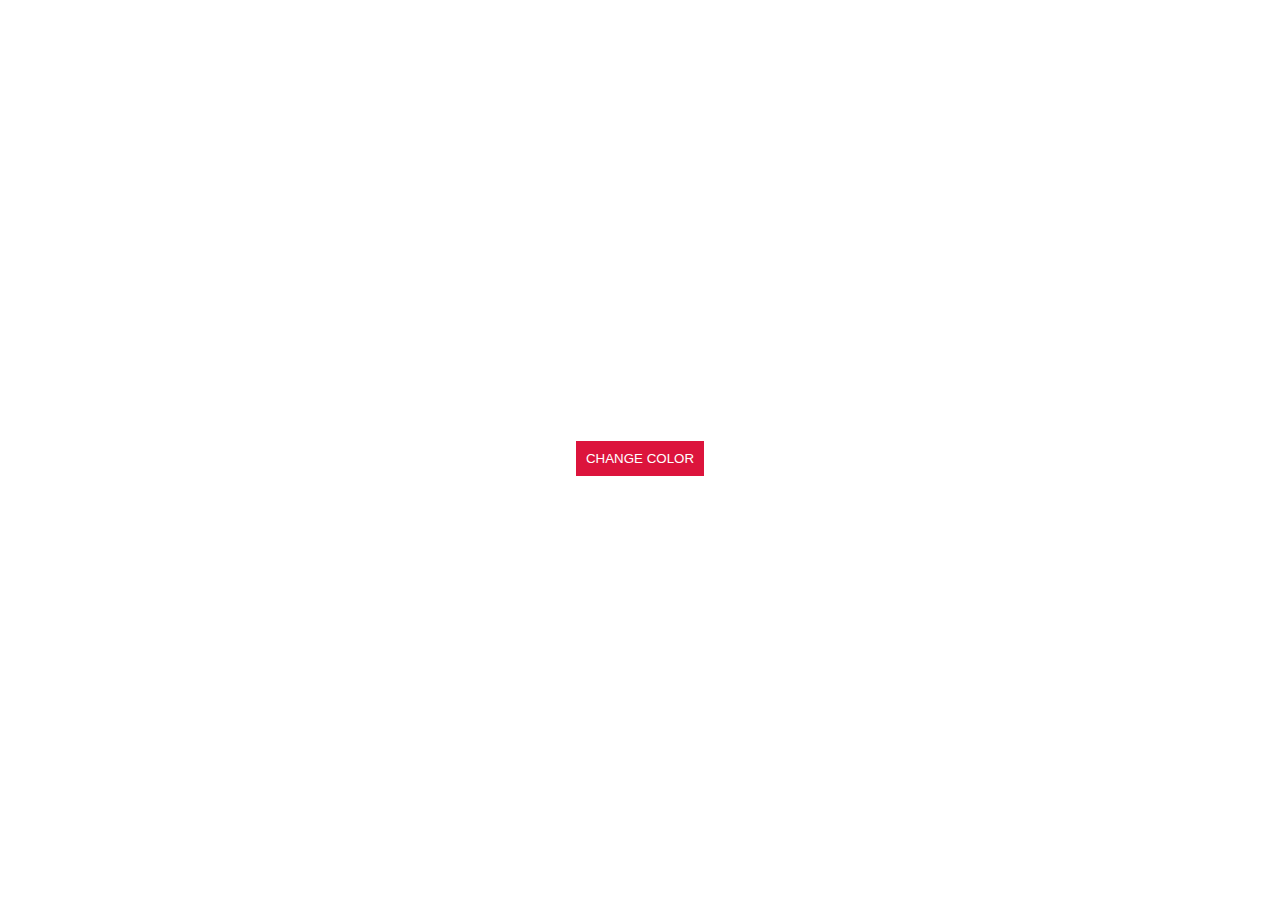
<file: tips/change_background.html>
<!DOCTYPE html>
<html lang="en">
<head>
  <meta charset="UTF-8">
  <meta name="viewport" content="width=device-width, initial-scale=1.0">
  <title>Document</title>
  <style>
    body{
      display: flex;
      justify-content: center;
      align-items: center;
      min-height: 100vh;
      transition:background 0.3s ease
    }
    #button{
      padding:10px;
      border:0;
      background:crimson;
      color:white;
      cursor:pointer
    }
    #button.bubble{
      animation: bubble 0.3s 1;
    }
    @keyframes bubble{
      0%{
        transform:scale(1);
      }
      50%{
        transform:scale(1.2);
      }
      100%{
        transform: scale(1);
      }
    }
  </style>
</head>
<body>
  <button id="button">CHANGE COLOR</button>
  <script>
    let button=document.querySelector('#button')
    button.addEventListener('click',()=>{
// generating a number between 0 and 255
      function random(){
        return Math.floor(Math.random()*255)
      }
      // constructing an rgb color. 
      const randomColor=`rgb(${random()},${random()},${random()})`
      // changing body style
      document.body.style.background=randomColor;
      // add class with button animation
      button.classList.add('bubble');
      // removing class
      setTimeout(() => {
        button.classList.remove('bubble')
      }, 300);
    })
  </script>
</body>
</html>
</file>
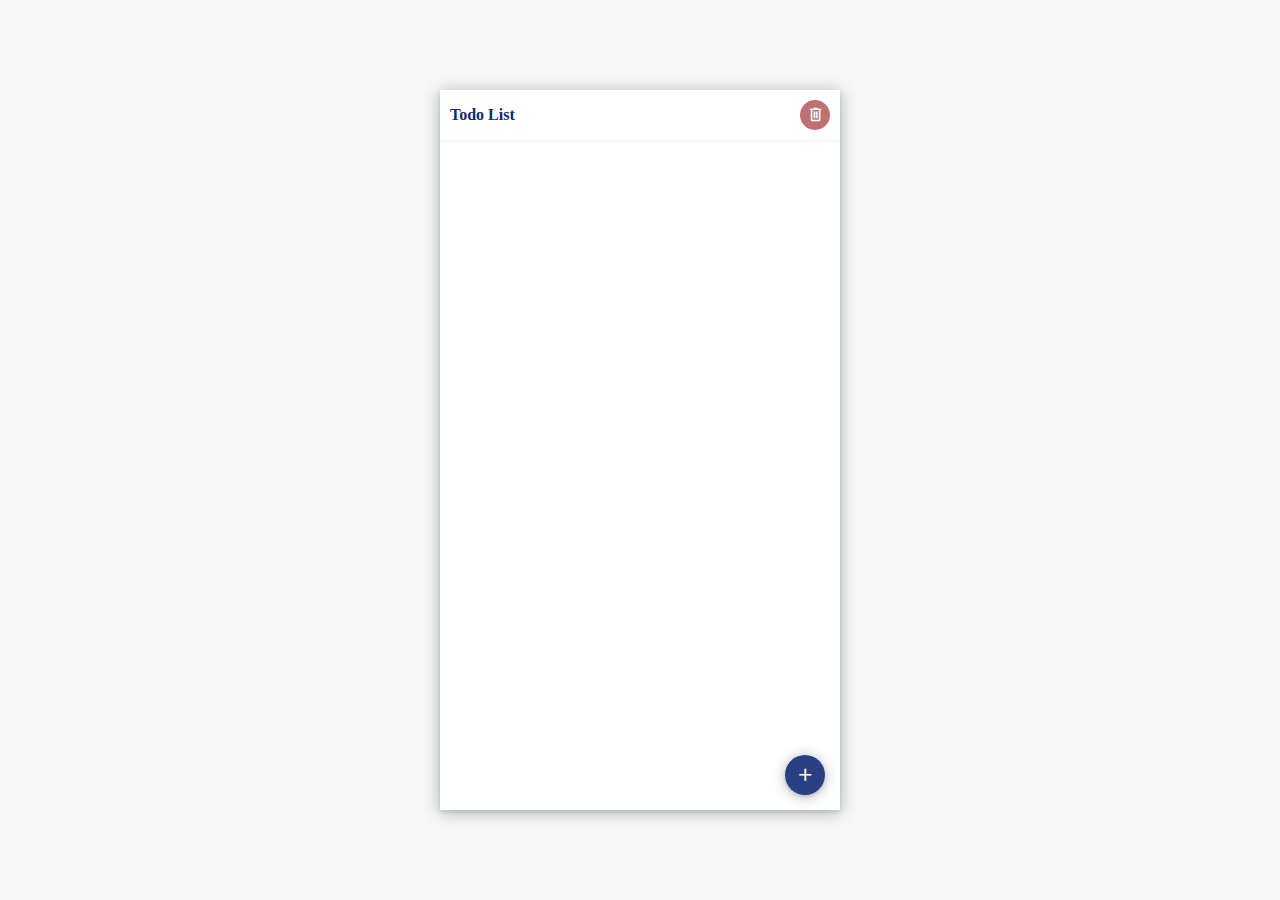
<file: tips/todo.html>
<!DOCTYPE html>
<html lang="en">
<head>
    <meta charset="UTF-8">
    <meta name="viewport" content="width=device-width, initial-scale=1.0">
    <title>Todo List App</title>
    <link href="https://fonts.googleapis.com/css2?family=Material+Symbols+Outlined" rel="stylesheet" />
   <style>
   *{
    margin: 0;
    padding:0;
    box-sizing: border-box;
    font-family: Panchang,'sans-serif';
    /* panchang is a custom font from fontshare.com */
   }
   body{
    background-color: #f7f7f7;
    display: flex;
    justify-content: center;
    align-items: center;
    min-height: 100vh;
   }
   .container{
    width:100vw;
    height: 80vh;
    max-width: 400px;
    background: #fff;
    box-shadow: rgba(14, 30, 37, 0.12) 0px 2px 4px 0px, rgba(14, 30, 37, 0.32) 0px 2px 16px 0px;
    position: relative;
}
   .header{
    display: flex;
    justify-content: space-between;
    align-items: center;
    padding: 10px;
    border-bottom: 1px solid #33333310;
   }
   .header h1{
    font-size: 1rem;
    color: #112874;
   }
   .header span{
    color: white;
    width: 30px;
    height: 30px;
    background-color: #c07072;
    display: grid;
    place-items: center;
    border-radius: 50%;
    cursor:pointer;
    transition:300ms ease;
    font-size: 1.2rem;

   }
   .header span:hover{
    opacity:0.8
   }    
   .plus{
    width: 50px;
    height: 50px;
    background-color: #112874e3;
    font-size:1.6rem ;
    display: grid;
    place-items: center;
    color:white;
    border-radius: 50%;
    position: absolute;
    bottom: 10px;
    right: 10px;
    cursor:pointer;
    transform: scale(0.8);
    transition: 300ms ease;
    box-shadow: rgba(14, 30, 37, 0.12) 0px 2px 4px 0px, rgba(14, 30, 37, 0.32) 0px 2px 16px 0px;
   }
   .plus:hover{
    transform: scale(1)perspective(100px);

   }
   
   
  
   
   </style>
</head>
<body>
    <!-- let us create a container for our todo app -->
    <div class="container">
        <section class="header">
            <h1>Todo List</h1>
            <span class="material-symbols-outlined">delete</span>
        </section>
        <span class="material-symbols-outlined plus">
            add
        </span>
    </div>
</body>
</html>
</file>
